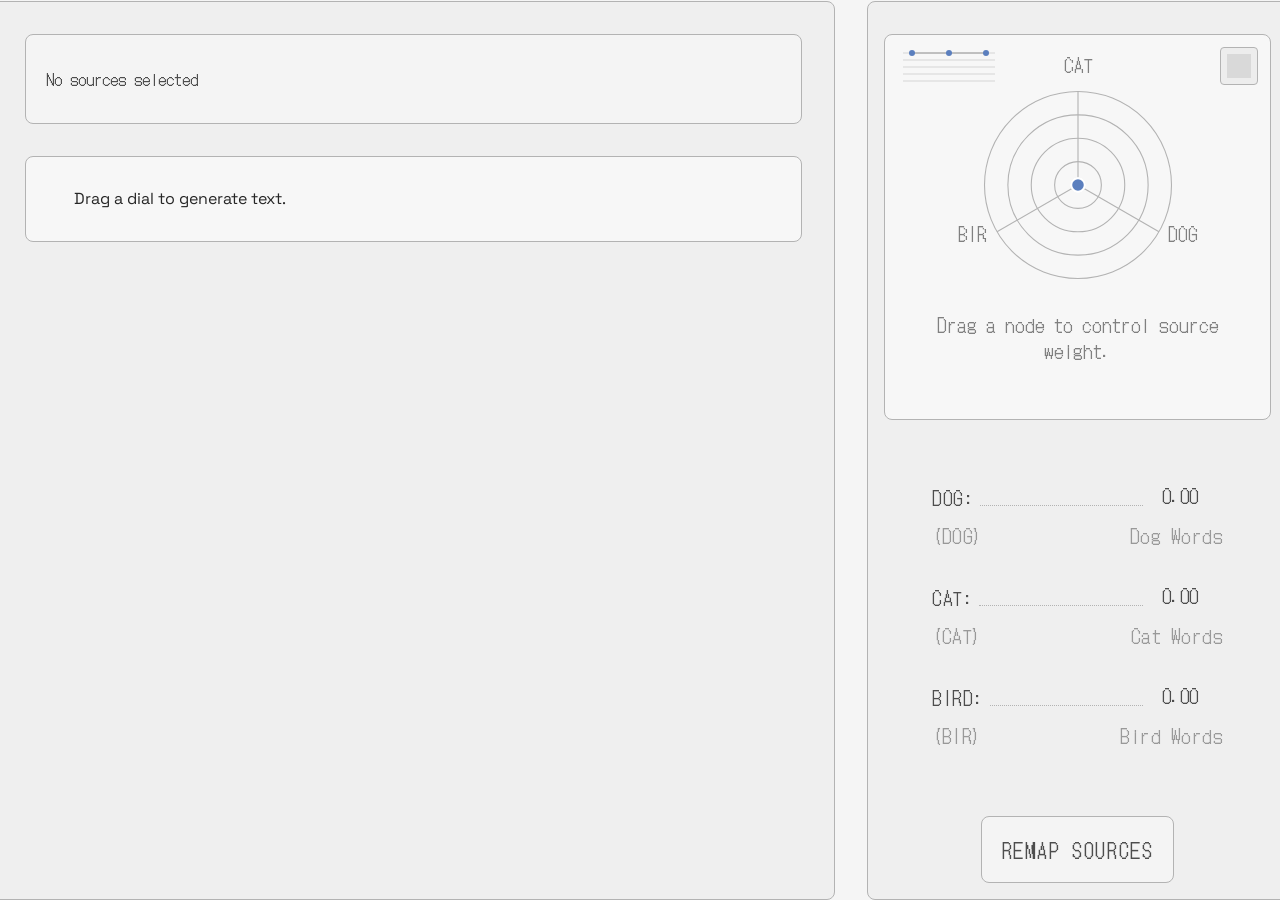
<file: 2026-09-spider-graph-attribution/index.html>
<html lang="en">
<head>
    <meta charset="utf-8">
    <title>Spider Graph (ABC GPT)</title>
    <link rel="stylesheet" href="style.css">
</head>
<body>
    <div class="layout-row">
        <section class="main-chat">
            <div class="npc-title">
                <div class="npc-combinator"></div>
                <p class="npc-colon">:</p>
                <div class="descriptor-combinator"></div>
            </div>
            <div class="output">
                <p class="output-text" aria-live="polite">Drag a dial to generate text.</p>
            </div>
        </section>

        <div class="panel">
            
            <figure class="graph-card">
                <div class="depth-key" aria-hidden="true">
                    <svg id="depth-key-svg" viewBox="0 0 104 40"></svg>
                </div>
                <button class="settings-btn" aria-label="Settings">
                    <span class="icon-placeholder"></span>
                </button>

                <svg id="radar" viewBox="0 0 200 200"></svg>

                <figcaption class="caption">Drag a node to control source weight.</figcaption>
            </figure>

            <ul class="stat-list">
                <li class="stat-item">
                    <div class="npc-stat">
                        <span class="label" data-axis="dog">Dog:</span>
                        <span class="leader"></span>
                        <input class="value" type="number" min="0" max="1" step="0.1" value="0.00" data-axis="dog"></input>
                    </div>
                    <div class="descriptor">
                        <span class="abbrev" data-axis="dog">(DOG)</span>
                        <span class="desc-text" data-axis="dog">Dog Words</span>
                    </div>
                </li>
                <li class="stat-item">
                    <div class="npc-stat">
                        <span class="label" data-axis="cat">Cat:</span>
                        <span class="leader"></span>
                        <input class="value" type="number" min="0" max="1" step="0.1" value="0.00" data-axis="cat"></input>
                    </div>
                    <div class="descriptor">
                        <span class="abbrev" data-axis="cat">(CAT)</span>
                        <span class="desc-text" data-axis="cat">Cat Words</span>
                    </div>
                </li>
                <li class="stat-item">
                    <div class="npc-stat">
                        <span class="label" data-axis="bird">Bird:</span>
                        <span class="leader"></span>
                        <input class="value" type="number" min="0" max="1" step="0.1" value="0.00" data-axis="bird"></input>
                    </div>
                    <div class="descriptor">
                        <span class="abbrev" data-axis="bird">(BIR)</span>
                        <span class="desc-text" data-axis="bird">Bird Words</span>
                    </div>
                </li>
            </ul>

            <button class="remap-btn">Remap Sources</button>
        </div>
    </div>

    <script src="script.js"></script>
</body>
</html>
</file>
<file: 2026-09-spider-graph-attribution/style.css>
:root {
    --color-white: hsla(0, 0%, 100%, 1);
    --color-page-bg: hsla(0, 0%, 96%, 1);
    --color-panel-bg: hsla(0, 0%, 90%, 0.4);
    --color-card-bg: hsla(0, 0%, 100%, 0.5);
    --color-border: hsla(0, 0%, 70%, 1);
    --color-label: hsla(0, 0%, 50%, 1);
    --color-text: hsla(0, 0%, 30%, 1);
    --color-text-black: hsla(0, 0%, 15%, 1);
    --color-muted: hsla(0, 0%, 60%, 1);
    --color-icon-bg: hsla(0, 0%, 85%, 1);
    --color-settings-btn-bg: hsla(0, 0%, 93%, 1);
    --color-remap-btn-bg: hsla(0, 0%, 100%, 0.3);
    --color-accent: hsla(218, 43%, 55%, 1);
    --color-descriptor: hsla(0, 0%, 40%, 1);
}

@font-face {
    font-family: 'DotGothic16';
    src: url('assets/fonts/DotGothic16-Regular.woff2') format('woff2');
    font-weight: 400;
    font-style: normal;
    font-display: swap;
}

@font-face {
    font-family: 'Space Grotesk';
    src: url('assets/fonts/SpaceGrotesk-Regular.woff2') format('woff2');
    font-weight: 400;
    font-style: normal;
    font-display: swap;
}

* { box-sizing: border-box; }

body {
    margin: 0;
    min-height: 100vh;
    display: flex;
    align-items: center;
    justify-content: center;
    background-color: var(--color-page-bg);
    font-family: 'DotGothic16', monospace;
}

.layout-row {
    display: flex;
    align-items: stretch;
    gap: 32px;
}

/*MAIN CHAT*/
.main-chat {
    width: 843px;
    padding: 32px;
    background-color: var(--color-panel-bg);
    border: 1px solid var(--color-border);
    border-radius: 8px;
    display: flex;
    flex-direction: column;
    gap: 32px;
}

.npc-title {
    display: flex;
    align-items: center;
    gap: 8px;
    padding: 18px 20px;
    background-color: var(--color-remap-btn-bg);
    border:1px solid var(--color-border);
    border-radius: 8px;
    font-size: 16px;
    line-height: 1.25;
    white-space: nowrap;
}
.npc-combinator, .descriptor-combinator {
    display: flex;
    align-items: center;
    gap: 6px;
}
.descriptor-combinator {
    flex: 1 0 0;
    min-width: 0;
}
.npc-combinator .item, .npc-colon {
    color: var(--color-text);
}
.descriptor-combinator .item {
    color: var(--color-descriptor);
}
.npc-combinator .joiner, .descriptor-combinator .joiner {
    color: var(--color-muted);
}
.descriptor-combinator .item:last-child {
    flex: 1 0 0;
    min-width: 0;
    overflow:hidden;
    text-overflow: ellipsis;
    white-space: nowrap;
}
.npc-title.no-sources .npc-colon, .npc-title.no-sources .descriptor-combinator {
    display: none;
}

.output {
    display: flex;
    align-items: center;
    justify-content: center;
    padding: 32px 48px;
    background-color: var(--color-card-bg);
    border: 1px solid var(--color-border);
    border-radius: 8px;
}
.output-text {
    margin: 0;
    width: 100%;
    color: var(--color-text-black);
    font-family: 'Space Grotesk', sans-serif;
    font-size: 16px;
    line-height: 1.25;
}
.output.is-loading .output-text {
  color: var(--color-muted);
}
.output.is-error .output-text {
  color: var(--color-text);
  font-style: italic;
}


/* SIDEBAR */

/*PARENT CONTAINER*/
.panel {
    width: 421px;
    padding: 16px;
    background-color: var(--color-panel-bg);
    border: 1px solid var(--color-border);
    border-radius: 8px;
    display: flex;
    flex-direction: column;
    align-items: center;
    gap: 20px;
}

/*GRAPH CARD*/
.graph-card {
    position: relative;
    width: 100%;
    padding: 40px 16px 56px;
    background-color: var(--color-card-bg);
    border: 1px solid var(--color-border);
    border-radius: 8px;
    display: flex;
    flex-direction: column;
    align-items: center;
    gap: 16px;
}
.depth-key{
    position: absolute;
    top: 12px;
    left: 12px;
    width: 104px;
    height: 40px;
}
#depth-key-svg {
    width: 100%;
    height: 100%;
    overflow: visible;
}
.depth-key-grid {
    stroke: var(--color-border);
    stroke-width: 0.5;
}
.depth-key-fill {
    fill: var(--color-accent);
    fill-opacity: 0.15;
    stroke: var(--color-border);
    stroke-width: 1;
}
.depth-key-dot {
    fill: var(--color-accent);
}
.settings-btn {
    position: absolute;
    top: 12px;
    right: 12px;
    padding: 6px;
    background-color: var(--color-settings-btn-bg);
    border: 1px solid var(--color-border);
    border-radius: 4px;
    cursor: pointer;
}
.icon-placeholder {
    display: block;
    width: 24px;
    height: 24px;
    background-color: var(--color-icon-bg);
}
#radar {
    width: 220px;
    height: 220px;
    overflow: visible;
}
.caption {
    margin: 0;
    color: var(--color-label);
    font-size: 18px;
    text-align: center;
}
.radar-ring {
    fill: none;
    stroke: var(--color-border);
    stroke-width: 1;
}
.radar-spoke {
    stroke: var(--color-border);
    stroke-width: 1;
}
/*Radar Labels scales with Viewbox*/
.radar-label {
    fill: var(--color-label);
    font-family: 'DotGothic16', monospace;
    font-size: 16px;
    text-anchor: middle;
    text-transform: uppercase;
}
.radar-center {
    fill: var(--color-label);
}
.radar-polygon {
    fill: var(--color-accent);
    fill-opacity: 0.25;
    stroke: var(--color-accent);
    stroke-width: 1.5;
}
.radar-handle {
    fill:var(--color-accent);
    stroke: var(--color-white);
    stroke-width: 1.5;
    cursor: grab;
}
.radar-handle:active {
    cursor: grabbing;
}

/*STATS LIST*/
.stat-list {
    width: 100%;
    margin: 0;
    padding: 24px 48px 48px;
    list-style: none;
    display: flex;
    flex-direction: column;
    gap: 32px;
}
.stat-item {
    display: flex;
    flex-direction: column;
    gap: 12px;
}
.npc-stat {
    display: flex;
    align-items: flex-end;
    gap: 8px;
    color: var(--color-text);
    font-size: 18px;
}
.label {
    text-transform: uppercase;
    letter-spacing: 0.5;
}
.leader {
    flex: 1;
    border-bottom: 1px dotted var(--color-border);
    margin-bottom: 4px;
}
.value {
    text-align: center;
    width: 4em;
    border: var(--color-text);
    background-color: transparent;
    font: inherit;
    color: inherit;
    padding: 2px;
}
.value:focus {
    outline: 1px solid var(--color-accent);
    background-color: var(--color-white);
}
.descriptor {
    display: flex;
    justify-content: space-between;
    gap: 8px;
    color: var(--color-muted);
    font-size: 18px;
    letter-spacing: 0.5;
}
.abbrev {}
.desc-text {}

/*REMAP BUTTON*/
.remap-btn {
    padding: 18px 20px;
    background-color: var(--color-remap-btn-bg);
    border: 1px solid var(--color-border);
    border-radius: 8px;
    color: var(--color-text);
    font-family: inherit;
    font-size: 20px;
    letter-spacing: 1.6px;
    text-transform: uppercase;
    cursor: pointer;
}
</file>
<file: 2026-09-spider-graph-attribution/web/style.css>
:root {
    --color-white: hsla(0, 0%, 100%, 1);
    --color-page-bg: hsla(0, 0%, 96%, 1);
    --color-panel-bg: hsla(0, 0%, 90%, 0.4);
    --color-card-bg: hsla(0, 0%, 100%, 0.5);
    --color-border: hsla(0, 0%, 70%, 1);
    --color-label: hsla(0, 0%, 50%, 1);
    --color-text: hsla(0, 0%, 30%, 1);
    --color-text-black: hsla(0, 0%, 15%, 1);
    --color-muted: hsla(0, 0%, 60%, 1);
    --color-icon-bg: hsla(0, 0%, 85%, 1);
    --color-settings-btn-bg: hsla(0, 0%, 93%, 1);
    --color-remap-btn-bg: hsla(0, 0%, 100%, 0.3);
    --color-accent: hsla(218, 43%, 55%, 1);
    --color-descriptor: hsla(0, 0%, 40%, 1);
}

@font-face {
    font-family: 'DotGothic16';
    src: url('assets/fonts/DotGothic16-Regular.woff2') format('woff2');
    font-weight: 400;
    font-style: normal;
    font-display: swap;
}

@font-face {
    font-family: 'Space Grotesk';
    src: url('assets/fonts/SpaceGrotesk-Regular.woff2') format('woff2');
    font-weight: 400;
    font-style: normal;
    font-display: swap;
}

* { box-sizing: border-box; }

body {
    margin: 0;
    min-height: 100vh;
    display: flex;
    align-items: center;
    justify-content: center;
    background-color: var(--color-page-bg);
    font-family: 'DotGothic16', monospace;
}

.layout-row {
    display: flex;
    align-items: stretch;
    gap: 32px;
}

/*MAIN CHAT*/
.main-chat {
    width: 843px;
    padding: 32px;
    background-color: var(--color-panel-bg);
    border: 1px solid var(--color-border);
    border-radius: 8px;
    display: flex;
    flex-direction: column;
    gap: 32px;
}

.npc-title {
    display: flex;
    align-items: center;
    gap: 8px;
    padding: 18px 20px;
    background-color: var(--color-remap-btn-bg);
    border:1px solid var(--color-border);
    border-radius: 8px;
    font-size: 16px;
    line-height: 1.25;
    white-space: nowrap;
}
.npc-combinator, .descriptor-combinator {
    display: flex;
    align-items: center;
    gap: 6px;
}
.descriptor-combinator {
    flex: 1 0 0;
    min-width: 0;
}
.npc-combinator .item, .npc-colon {
    color: var(--color-text);
}
.descriptor-combinator .item {
    color: var(--color-descriptor);
}
.npc-combinator .joiner, .descriptor-combinator .joiner {
    color: var(--color-muted);
}
.descriptor-combinator .item:last-child {
    flex: 1 0 0;
    min-width: 0;
    overflow:hidden;
    text-overflow: ellipsis;
    white-space: nowrap;
}
.npc-title.no-sources .npc-colon, .npc-title.no-sources .descriptor-combinator {
    display: none;
}

.output {
    display: flex;
    align-items: center;
    justify-content: center;
    padding: 32px 48px;
    background-color: var(--color-card-bg);
    border: 1px solid var(--color-border);
    border-radius: 8px;
}
.output-text {
    margin: 0;
    width: 100%;
    color: var(--color-text-black);
    font-family: 'Space Grotesk', sans-serif;
    font-size: 16px;
    line-height: 1.25;
}
.output.is-loading .output-text {
  color: var(--color-muted);
}
.output.is-error .output-text {
  color: var(--color-text);
  font-style: italic;
}


/* SIDEBAR */

/*PARENT CONTAINER*/
.panel {
    width: 421px;
    padding: 16px;
    background-color: var(--color-panel-bg);
    border: 1px solid var(--color-border);
    border-radius: 8px;
    display: flex;
    flex-direction: column;
    align-items: center;
    gap: 20px;
}

/*GRAPH CARD*/
.graph-card {
    position: relative;
    width: 100%;
    padding: 40px 16px 56px;
    background-color: var(--color-card-bg);
    border: 1px solid var(--color-border);
    border-radius: 8px;
    display: flex;
    flex-direction: column;
    align-items: center;
    gap: 16px;
}
.depth-key{
    position: absolute;
    top: 12px;
    left: 12px;
    width: 104px;
    height: 40px;
}
#depth-key-svg {
    width: 100%;
    height: 100%;
    overflow: visible;
}
.depth-key-grid {
    stroke: var(--color-border);
    stroke-width: 0.5;
}
.depth-key-fill {
    fill: var(--color-accent);
    fill-opacity: 0.15;
    stroke: var(--color-border);
    stroke-width: 1;
}
.depth-key-dot {
    fill: var(--color-accent);
}
.settings-btn {
    position: absolute;
    top: 12px;
    right: 12px;
    padding: 6px;
    background-color: var(--color-settings-btn-bg);
    border: 1px solid var(--color-border);
    border-radius: 4px;
    cursor: pointer;
}
.icon-placeholder {
    display: block;
    width: 24px;
    height: 24px;
    background-color: var(--color-icon-bg);
}
#radar {
    width: 220px;
    height: 220px;
    overflow: visible;
}
.caption {
    margin: 0;
    color: var(--color-label);
    font-size: 18px;
    text-align: center;
}
.radar-ring {
    fill: none;
    stroke: var(--color-border);
    stroke-width: 1;
}
.radar-spoke {
    stroke: var(--color-border);
    stroke-width: 1;
}
/*Radar Labels scales with Viewbox*/
.radar-label {
    fill: var(--color-label);
    font-family: 'DotGothic16', monospace;
    font-size: 16px;
    text-anchor: middle;
    text-transform: uppercase;
}
.radar-center {
    fill: var(--color-label);
}
.radar-polygon {
    fill: var(--color-accent);
    fill-opacity: 0.25;
    stroke: var(--color-accent);
    stroke-width: 1.5;
}
.radar-handle {
    fill:var(--color-accent);
    stroke: var(--color-white);
    stroke-width: 1.5;
    cursor: grab;
}
.radar-handle:active {
    cursor: grabbing;
}

/*STATS LIST*/
.stat-list {
    width: 100%;
    margin: 0;
    padding: 24px 48px 48px;
    list-style: none;
    display: flex;
    flex-direction: column;
    gap: 32px;
}
.stat-item {
    display: flex;
    flex-direction: column;
    gap: 12px;
}
.npc-stat {
    display: flex;
    align-items: flex-end;
    gap: 8px;
    color: var(--color-text);
    font-size: 18px;
}
.label {
    text-transform: uppercase;
    letter-spacing: 0.5;
}
.leader {
    flex: 1;
    border-bottom: 1px dotted var(--color-border);
    margin-bottom: 4px;
}
.value {
    text-align: center;
    width: 4em;
    border: var(--color-text);
    background-color: transparent;
    font: inherit;
    color: inherit;
    padding: 2px;
}
.value:focus {
    outline: 1px solid var(--color-accent);
    background-color: var(--color-white);
}
.descriptor {
    display: flex;
    justify-content: space-between;
    gap: 8px;
    color: var(--color-muted);
    font-size: 18px;
    letter-spacing: 0.5;
}
.abbrev {}
.desc-text {}

/*REMAP BUTTON*/
.remap-btn {
    padding: 18px 20px;
    background-color: var(--color-remap-btn-bg);
    border: 1px solid var(--color-border);
    border-radius: 8px;
    color: var(--color-text);
    font-family: inherit;
    font-size: 20px;
    letter-spacing: 1.6px;
    text-transform: uppercase;
    cursor: pointer;
}
</file>
